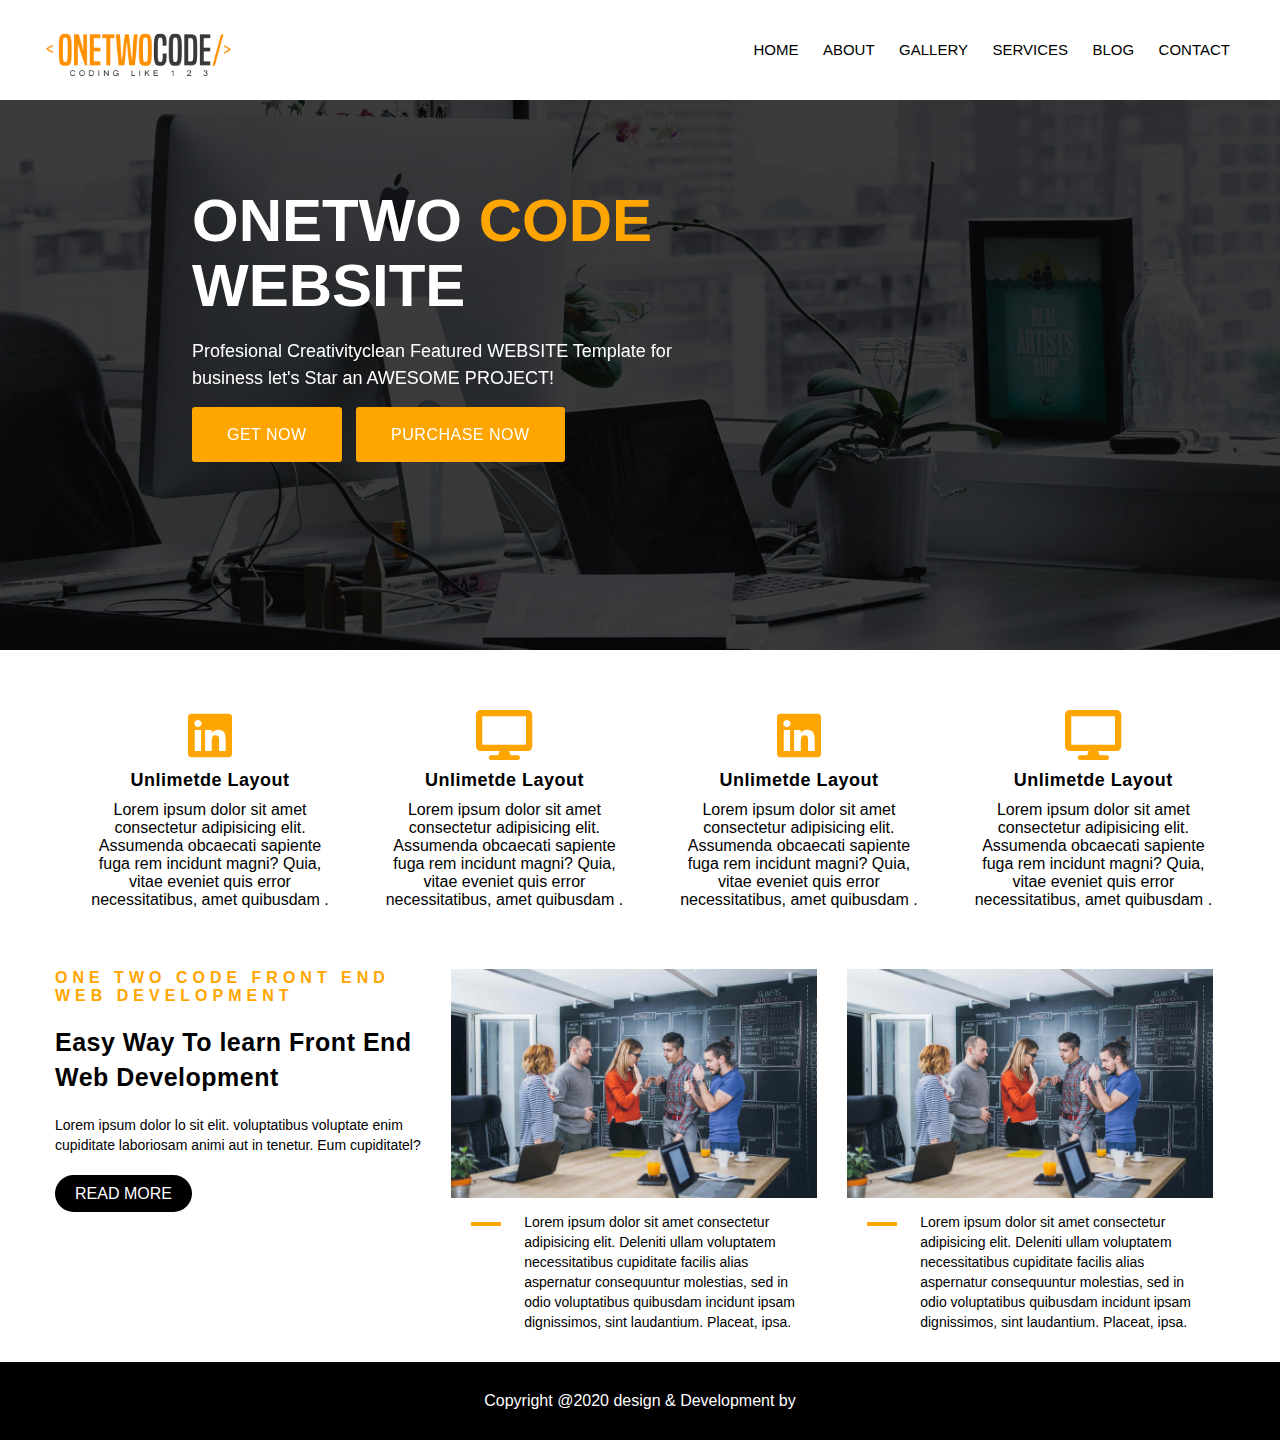
<file: index.html>
<!DOCTYPE html>
<html lang="en">

<head>
    <meta charset="UTF-8">
    <meta name="viewport" content="width=device-width, initial-scale=1.0">
    <title>HTML SIMPLE WEBSITE</title>
    <link rel="stylesheet" type="text/css" href="style.css">

    <!-- fontawesome -->
    <link rel="stylesheet" type="text/css" href="https://cdnjs.cloudflare.com/ajax/libs/font-awesome/5.13.0/css/all.min.css">
</head>

<body>
    <div class="container">
        <!-- header -->
        <div class="main">
            <nav>
                <div class="logo">
                    <img src="img/onetwocodedark.png" alt="">
                </div>
                <ul class="menuheader">
                    <li><a href="#">HOME</a></li>
                    <li><a href="#">ABOUT</a></li>
                    <li><a href="#">GALLERY</a></li>
                    <li><a href="#">SERVICES</a></li>
                    <li><a href="#">BLOG</a></li>
                    <li><a href="#">CONTACT</a></li>
                </ul>
            </nav>

        </div>

    </div>

    <!-- slider -->
    <div class="slider">
        <div class="tittle-slider">
            <h1>ONETWO <span>CODE</span> WEBSITE</h1>
            <p> Profesional Creativityclean Featured WEBSITE Template for business let's Star an AWESOME PROJECT!
            </p>
            <a href="#" class="button-slider">GET NOW</a>
            <a href="#" class="button-slider">PURCHASE NOW</a>
        </div>
    </div>

    <!-- konten -->
    <div class="main">
        <div class="flex-container">
            <div class="flex-items">
                <i class="fab fa-linkedin icon-color"></i>
                <h5>Unlimetde Layout</h5>
                <p>Lorem ipsum dolor sit amet consectetur adipisicing elit. Assumenda obcaecati sapiente fuga rem incidunt magni? Quia, vitae eveniet quis error necessitatibus, amet quibusdam .</p>


            </div>
            <div class="flex-items">
                <i class="fas fa-desktop icon-color"></i>
                <h5>Unlimetde Layout</h5>
                <p>Lorem ipsum dolor sit amet consectetur adipisicing elit. Assumenda obcaecati sapiente fuga rem incidunt magni? Quia, vitae eveniet quis error necessitatibus, amet quibusdam .</p>

            </div>

            <div class="flex-items">
                <i class="fab fa-linkedin icon-color"></i>
                <h5>Unlimetde Layout</h5>
                <p>Lorem ipsum dolor sit amet consectetur adipisicing elit. Assumenda obcaecati sapiente fuga rem incidunt magni? Quia, vitae eveniet quis error necessitatibus, amet quibusdam .</p>


            </div>


            <div class="flex-items">
                <i class="fas fa-desktop icon-color"></i>
                <h5>Unlimetde Layout</h5>
                <p>Lorem ipsum dolor sit amet consectetur adipisicing elit. Assumenda obcaecati sapiente fuga rem incidunt magni? Quia, vitae eveniet quis error necessitatibus, amet quibusdam .</p>

            </div>
        </div>
        <!-- konten 2&3 -->
        <div class="flex-container">
            <div class="flex-item2">
                <h6>ONE TWO CODE FRONT END WEB DEVELOPMENT</h6>
                <h3>Easy Way To learn Front End Web Development</h3>
                <p>Lorem ipsum dolor lo sit elit. voluptatibus voluptate enim cupiditate laboriosam animi aut in tenetur. Eum cupiditatel?</p>
                <a href="#" class="button-conten2">READ MORE</a>

            </div>

            <div class="flex-item2">
                <div class="gambar-conten">
                    <img src="img/2.jpg" alt="">
                </div>
                <div class="garis-conten"></div>
                <div class="pragraf-conten">
                    <p>
                        Lorem ipsum dolor sit amet consectetur adipisicing elit. Deleniti ullam voluptatem necessitatibus cupiditate facilis alias aspernatur consequuntur molestias, sed in odio voluptatibus quibusdam incidunt ipsam dignissimos, sint laudantium. Placeat, ipsa.
                    </p>
                </div>

            </div>

            <div class="flex-item2">
                <div class="gambar-conten">
                    <img src="img/2.jpg" alt="">
                </div>
                <div class="garis-conten"></div>
                <div class="pragraf-conten">
                    <p>
                        Lorem ipsum dolor sit amet consectetur adipisicing elit. Deleniti ullam voluptatem necessitatibus cupiditate facilis alias aspernatur consequuntur molestias, sed in odio voluptatibus quibusdam incidunt ipsam dignissimos, sint laudantium. Placeat, ipsa.
                    </p>
                </div>

            </div>

        </div>

    </div>

    <div class="clear"></div>

    <!-- footer -->
    <footer>
        <div>
            Copyright @2020 design & Development by
        </div>
    </footer>



</body>

</html>
</file>
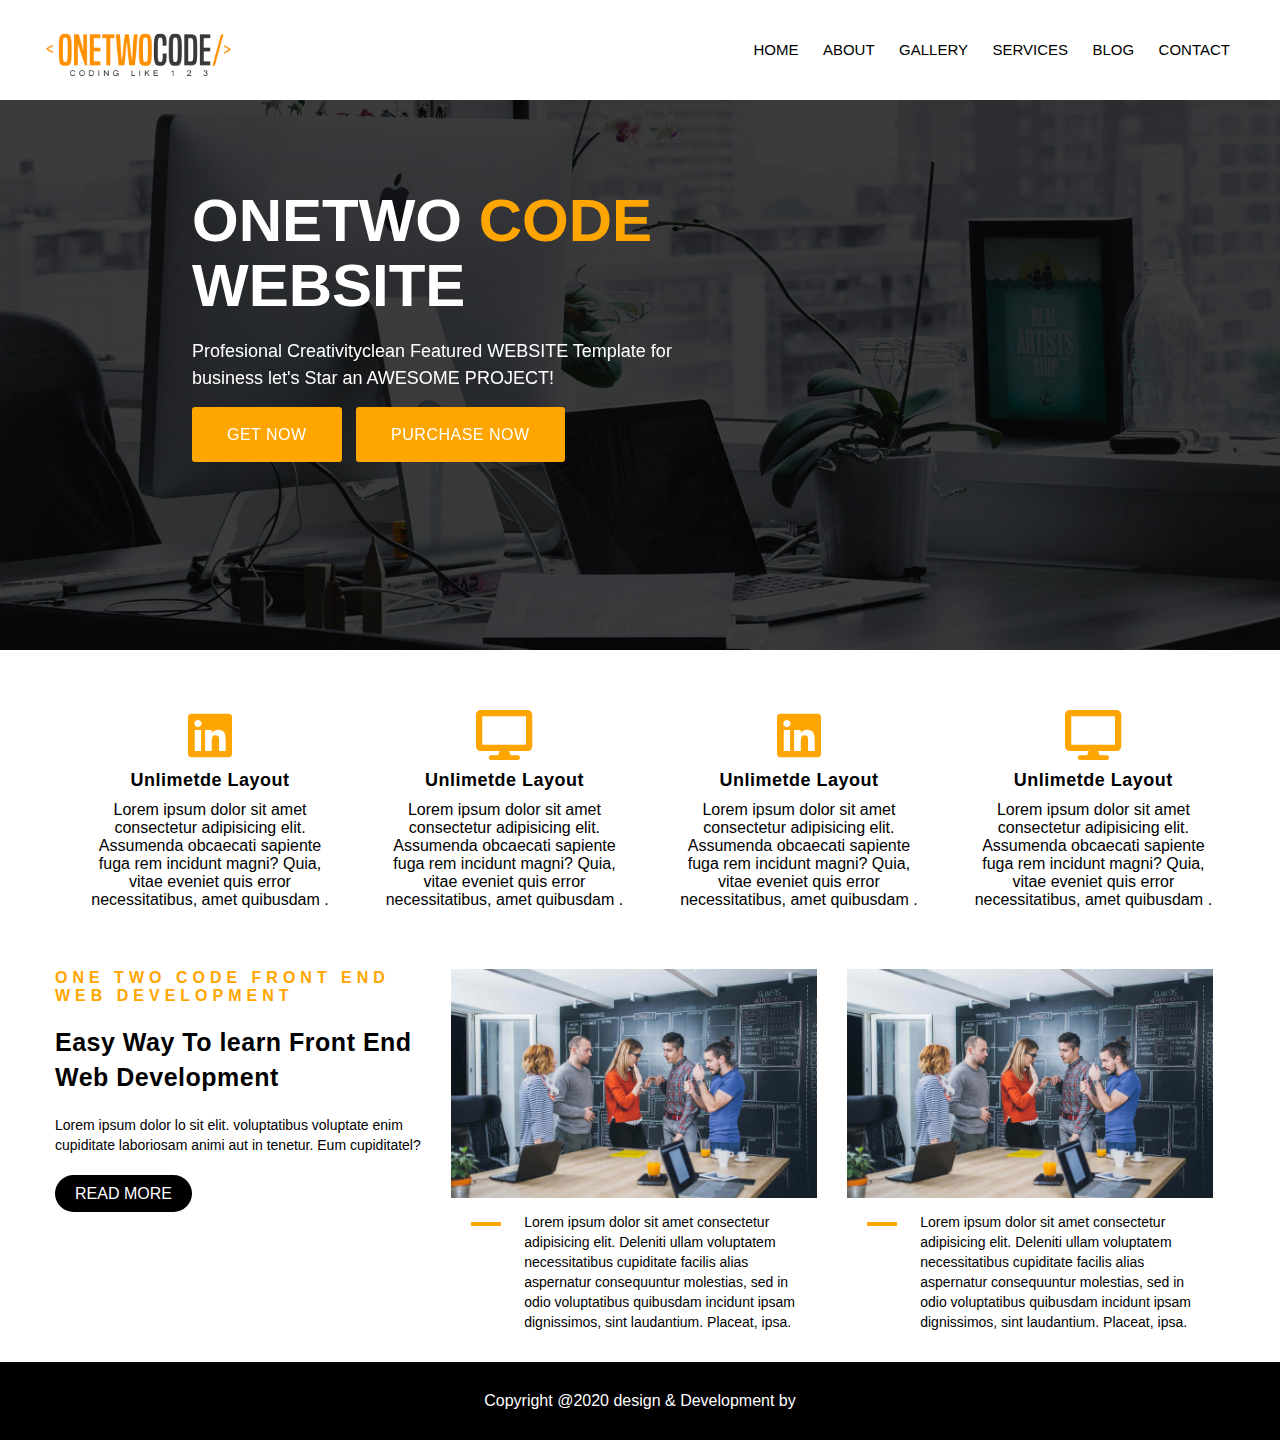
<file: TUGAS.html>
<!DOCTYPE html>
<html lang="en">

<head>
    <meta charset="UTF-8">
    <meta name="viewport" content="width=device-width, initial-scale=1.0">
    <title>HTML SIMPLE WEBSITE</title>
    <link rel="stylesheet" type="text/css" href="style.css">

    <!-- fontawesome -->
    <link rel="stylesheet" type="text/css" href="https://cdnjs.cloudflare.com/ajax/libs/font-awesome/5.13.0/css/all.min.css">
</head>

<body>
    <div class="container">
        <!-- header -->
        <div class="main">
            <nav>
                <div class="logo">
                    <img src="img/onetwocodedark.png" alt="">
                </div>
                <ul class="menuheader">
                    <li><a href="#">HOME</a></li>
                    <li><a href="#">ABOUT</a></li>
                    <li><a href="#">GALLERY</a></li>
                    <li><a href="#">SERVICES</a></li>
                    <li><a href="#">BLOG</a></li>
                    <li><a href="#">CONTACT</a></li>
                </ul>
            </nav>

        </div>

    </div>

    <!-- slider -->
    <div class="slider">
        <div class="tittle-slider">
            <h1>ONETWO <span>CODE</span> WEBSITE</h1>
            <p> Profesional Creativityclean Featured WEBSITE Template for business let's Star an AWESOME PROJECT!
            </p>
            <a href="#" class="button-slider">GET NOW</a>
            <a href="#" class="button-slider">PURCHASE NOW</a>
        </div>
    </div>

    <!-- konten -->
    <div class="main">
        <div class="flex-container">
            <div class="flex-items">
                <i class="fab fa-linkedin icon-color"></i>
                <h5>Unlimetde Layout</h5>
                <p>Lorem ipsum dolor sit amet consectetur adipisicing elit. Assumenda obcaecati sapiente fuga rem incidunt magni? Quia, vitae eveniet quis error necessitatibus, amet quibusdam .</p>


            </div>
            <div class="flex-items">
                <i class="fas fa-desktop icon-color"></i>
                <h5>Unlimetde Layout</h5>
                <p>Lorem ipsum dolor sit amet consectetur adipisicing elit. Assumenda obcaecati sapiente fuga rem incidunt magni? Quia, vitae eveniet quis error necessitatibus, amet quibusdam .</p>

            </div>

            <div class="flex-items">
                <i class="fab fa-linkedin icon-color"></i>
                <h5>Unlimetde Layout</h5>
                <p>Lorem ipsum dolor sit amet consectetur adipisicing elit. Assumenda obcaecati sapiente fuga rem incidunt magni? Quia, vitae eveniet quis error necessitatibus, amet quibusdam .</p>


            </div>


            <div class="flex-items">
                <i class="fas fa-desktop icon-color"></i>
                <h5>Unlimetde Layout</h5>
                <p>Lorem ipsum dolor sit amet consectetur adipisicing elit. Assumenda obcaecati sapiente fuga rem incidunt magni? Quia, vitae eveniet quis error necessitatibus, amet quibusdam .</p>

            </div>
        </div>
        <!-- konten 2&3 -->
        <div class="flex-container">
            <div class="flex-item2">
                <h6>ONE TWO CODE FRONT END WEB DEVELOPMENT</h6>
                <h3>Easy Way To learn Front End Web Development</h3>
                <p>Lorem ipsum dolor lo sit elit. voluptatibus voluptate enim cupiditate laboriosam animi aut in tenetur. Eum cupiditatel?</p>
                <a href="#" class="button-conten2">READ MORE</a>

            </div>

            <div class="flex-item2">
                <div class="gambar-conten">
                    <img src="img/2.jpg" alt="">
                </div>
                <div class="garis-conten"></div>
                <div class="pragraf-conten">
                    <p>
                        Lorem ipsum dolor sit amet consectetur adipisicing elit. Deleniti ullam voluptatem necessitatibus cupiditate facilis alias aspernatur consequuntur molestias, sed in odio voluptatibus quibusdam incidunt ipsam dignissimos, sint laudantium. Placeat, ipsa.
                    </p>
                </div>

            </div>

            <div class="flex-item2">
                <div class="gambar-conten">
                    <img src="img/2.jpg" alt="">
                </div>
                <div class="garis-conten"></div>
                <div class="pragraf-conten">
                    <p>
                        Lorem ipsum dolor sit amet consectetur adipisicing elit. Deleniti ullam voluptatem necessitatibus cupiditate facilis alias aspernatur consequuntur molestias, sed in odio voluptatibus quibusdam incidunt ipsam dignissimos, sint laudantium. Placeat, ipsa.
                    </p>
                </div>

            </div>

        </div>

    </div>

    <div class="clear"></div>

    <!-- footer -->
    <footer>
        <div>
            Copyright @2020 design & Development by
        </div>
    </footer>



</body>

</html>
</file>
<file: style.css>
* {
    margin: 0;
    padding: 0;
    font-family: sans-serif;
    box-sizing: border-box;
}

.container {
    width: 100%;
    height: auto;
    background-color: white;
    position: fixed;
}

.main {
    max-width: 1200px;
    height: auto;
    margin: 0px auto;
}

nav {
    width: 100%;
    height: auto;
}

.main .logo img {
    height: 50px;
    line-height: 100px;
    float: left;
    position: relative;
    top: 30px;
}

.menuheader {
    float: right;
}

.menuheader li {
    list-style-type: none;
    display: inline-block;
}

.menuheader li a {
    text-decoration: none;
    color: black;
    line-height: 100px;
    letter-spacing: 0;
    font-size: 15px;
    padding: 10px 10px;
}

.menuheader li a:hover {
    background-color: orange;
}


/* slider */

.slider {
    width: 100%;
    height: 650px;
    background-image: url(img/1.jpg);
    background-size: cover;
    background-position: center;
    display: flex;
    align-items: center;
}

.slider .tittle-slider {
    width: 40%;
    position: absolute;
    height: auto;
    left: 15%;
}

.slider .tittle-slider h1 {
    color: white;
    font-size: 60px;
    line-height: 65px;
}

.slider .tittle-slider p {
    font-size: 18px;
    color: white;
    line-height: 1.5;
    margin-top: 20px;
}

.slider .tittle-slider h1 span {
    color: orange;
}

.slider .tittle-slider .button-slider {
    color: white;
    padding: 15px 35px;
    background-color: orange;
    display: inline-block;
    text-decoration: none;
    margin-top: 15px;
    border-radius: 3px;
    margin-right: 10px;
    line-height: 25px;
    letter-spacing: 0.5px;
}

.slider .tittle-slider .button-slider:hover {
    background-color: palegreen;
    transition: 0.5s;
}


/* konten */

.flex-container {
    margin-top: 60px;
    flex-direction: row;
}

.main .flex-container .flex-items {
    width: 20%;
    display: inline-block;
    text-align: center;
    margin-left: 50px;
}

.main .flex-container .flex-items h5 {
    font-size: 18px;
    letter-spacing: 0.5px;
    margin: 10px 0px;
}

.main .flex-container .flex-items .icon-color {
    font-size: 50px;
    color: orange;
}


/* konten 2&3 */

.flex-item2 {
    width: 33%;
    height: auto;
    padding: 0px 15px;
    float: left;
}

.flex-item2 h3 {
    font-size: 25px;
    letter-spacing: 0.5px;
    margin-bottom: 20px;
    line-height: 35px;
}

.flex-item2 h6 {
    font-size: 16px;
    letter-spacing: 5px;
    margin-bottom: 20px;
    color: orange;
}

.flex-item2 p {
    padding-bottom: 30px;
    font-size: 14px;
    line-height: 20px;
}

.flex-item2 .button-conten2 {
    color: white;
    text-decoration: none;
    background-color: black;
    padding: 10px 20px;
    border-radius: 20px;
}

.flex-item2 .gambar-conten img {
    max-width: 100%;
}

.flex-item2 .garis-conten {
    width: 30px;
    border-bottom: 4px solid orange;
    float: left;
    margin-left: 20px;
    margin-top: 20px;
}

.flex-item2 .pragraf-conten {
    float: right;
    width: 80%;
    margin-top: 10px;
}

.clear {
    clear: both;
}

footer {
    width: 100%;
    color: white;
    background-color: black;
    text-align: center;
    padding: 30px;
}
</file>
